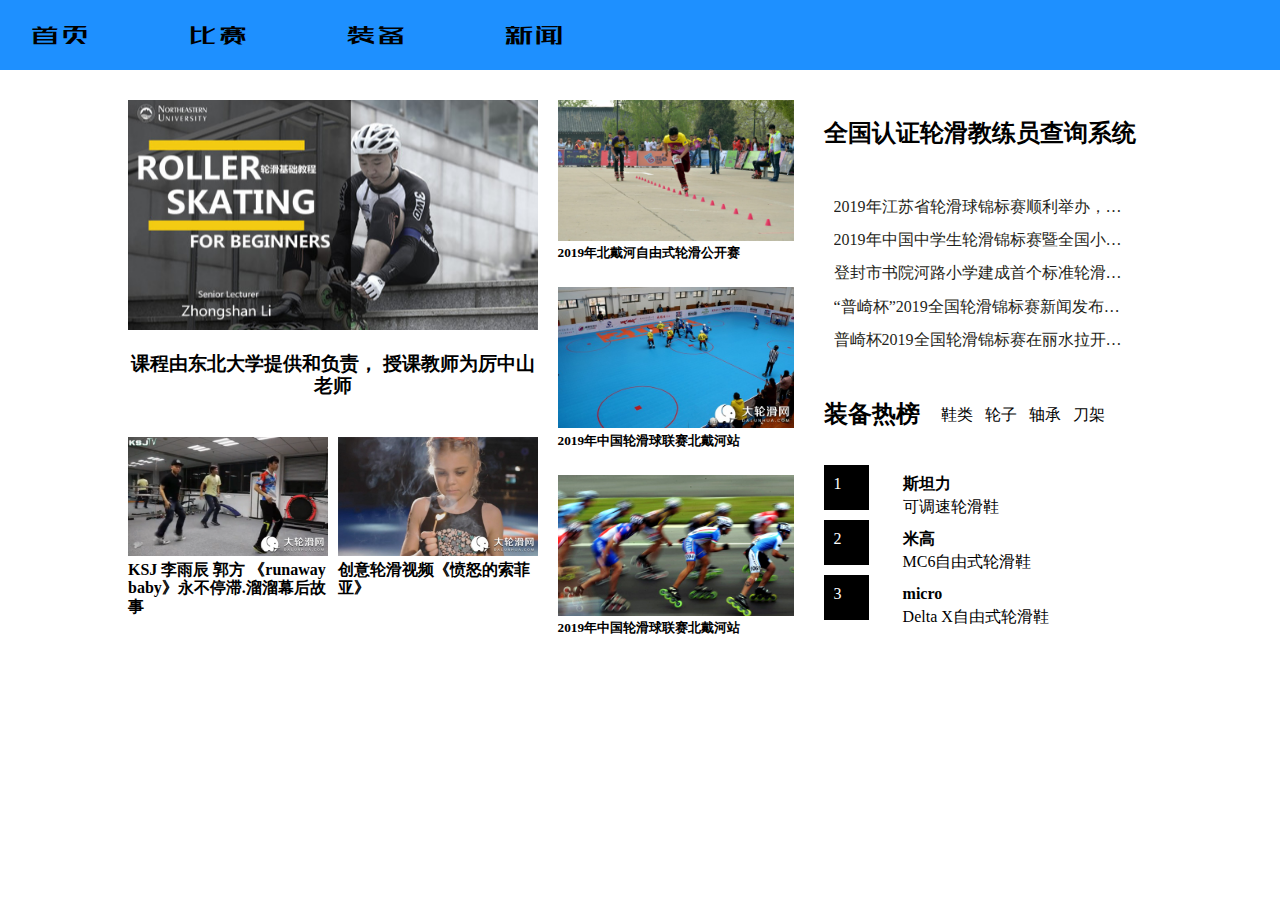
<file: index.html>
<!DOCTYPE html>
<html lang="en">
<head>
    <meta charset="UTF-8">
    <title>我爱轮滑网</title>
    <link rel="stylesheet" href="./css/common.css">
    <link rel="stylesheet" href="./css/index.css">
    <link rel="stylesheet" href="css/normalize.css">

</head>
<body>
<div class="index_head">
    <a href="index.html" class="web-font">首页</a>
    <a href="./html/match.html" class="web-font">比赛</a>
    <a href="./html/equip.html" class="web-font">装备</a>
    <a href="./html/news.html" class="web-font">新闻</a>
<!--    <a>管理员</a>-->
</div>

<div class="index_page">
    <div class="hot_left">
        <div class="left_top">
            <img src="./images/img.png" alt="Roller Skating Course For Beginners" width="100%">
            <h3 style="color:black;height: 50px;text-align: center">课程由东北大学提供和负责，
                授课教师为厉中山老师</h3>
        </div>
        <div class="left_bottom">
            <div class="bottom_left" style="margin-right: 5px">
                <img src="./images/img_2.png" alt="KSJ 李雨辰 郭方 《runaway baby》永不停滞.溜溜幕后故事" width="100%">
                <h4 style="color:black;margin-top: 0;padding:0;height: 55px">KSJ 李雨辰 郭方 《runaway
                    baby》永不停滞.溜溜幕后故事</h4>
            </div>
            <div class="bottom_right" style="margin-left: 5px">
                <img src="./images/img_3.png" alt="创意轮滑视频《愤怒的索菲亚》" width="100%">
                <h4 style="color:black;margin-top: 0;padding:0;height: 55px">创意轮滑视频《愤怒的索菲亚》</h4>
            </div>
        </div>
    </div>

    <div class="hot_middle">
        <div>
            <img src="./images/img_4.png" alt="2019年北戴河自由式轮滑公开赛" width="100%">
            <h5 style="margin-top:0;color:black;height: 20px">2019年北戴河自由式轮滑公开赛</h5>
        </div>
        <div>
            <img src="./images/img_5.png" alt="2019年中国轮滑球联赛北戴河站" width="100%">
            <h5 style="margin-top:0;color:black;height: 20px">2019年中国轮滑球联赛北戴河站</h5>
        </div>
        <div>
            <img src="./images/img_6.png" width="100%" alt="2019年中国速度轮滑公开赛北戴河站暨2019年速度轮滑国家队选拔赛">
            <h5 style="margin-top:0;color:black;height: 20px">2019年中国轮滑球联赛北戴河站</h5>
        </div>
    </div>

    <div class="hot_right">
        <div class="right_news">
            <h2>全国认证轮滑教练员查询系统</h2>
            <a>2019年江苏省轮滑球锦标赛顺利举办，圣巴、斯坦利、威德推动轮滑球运动发展</a>
            <a>2019年中国中学生轮滑锦标赛暨全国小学生轮滑训练营总决赛在江苏省云兴小学城东分校圆满落幕</a>
            <a>登封市书院河路小学建成首个标准轮滑球场地</a>
            <a>“普崎杯”2019全国轮滑锦标赛新闻发布会于7月24日成功召开</a>
            <a>普崎杯2019全国轮滑锦标赛在丽水拉开序幕</a>
        </div>
        <div class="right_equip">
            <ul>
                <h2>装备热榜</h2>
                <li><a>鞋类</a></li>
                <li><a>轮子</a></li>
                <li><a>轴承</a></li>
                <li><a>刀架</a></li>
            </ul>
            <ul class="equip">
                <div>
                    <div class="equip-index">1</div>
                    <div class="equip_content"><span style="font-weight: bold">斯坦力</span><span>可调速轮滑鞋</span></div>
                </div>
                <div>
                    <div class="equip-index">2</div>
                    <div class="equip_content"><span style="font-weight: bold">米高</span><span>MC6自由式轮滑鞋</span></div>
                </div>
                <div>
                    <div class="equip-index">3</div>
                    <div class="equip_content"><span style="font-weight: bold;">micro</span><span>Delta X自由式轮滑鞋</span>
                    </div>
                </div>
            </ul>
        </div>
    </div>
</div>
</body>
</html>
<!---->
</file>
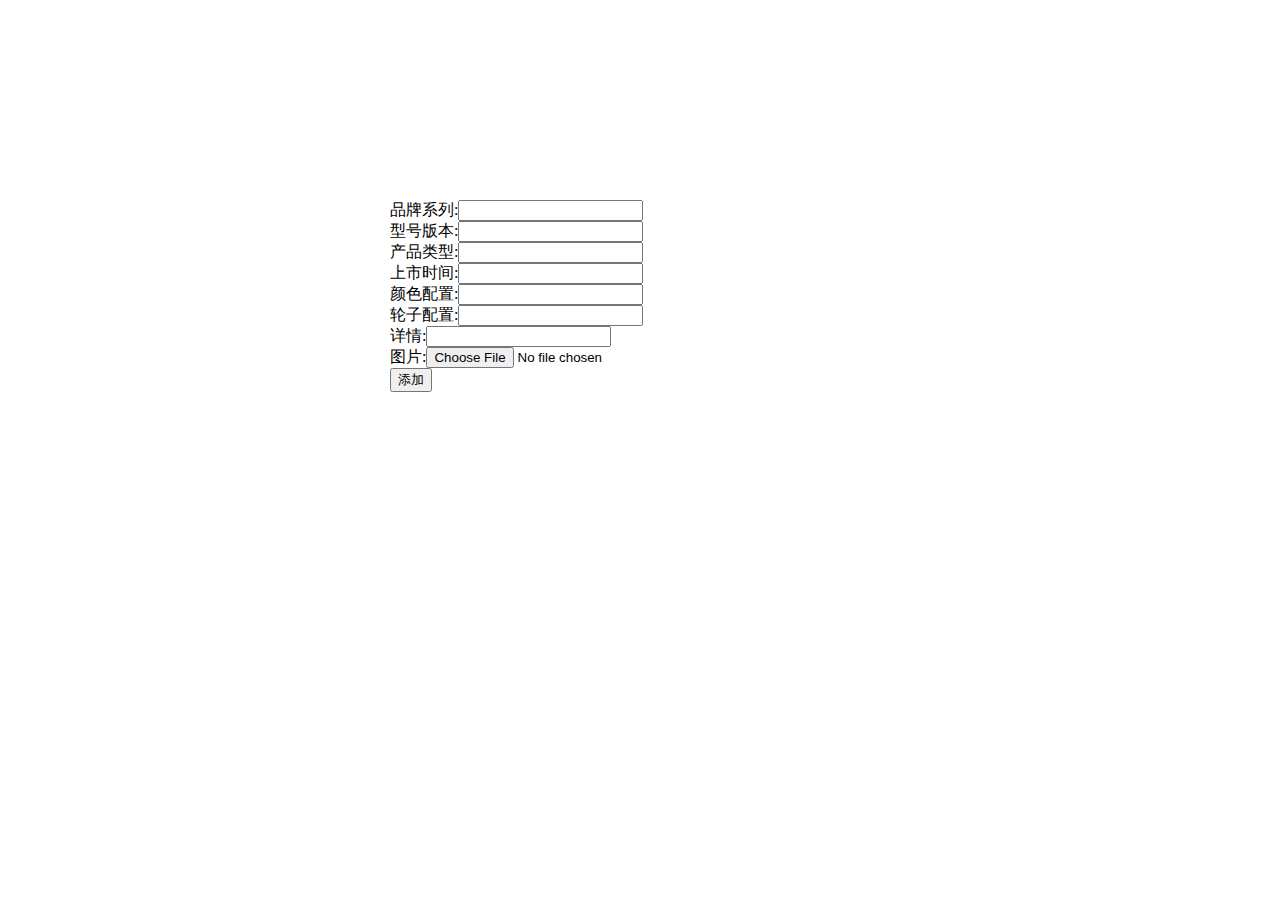
<file: html/addequip.html>
<!DOCTYPE html>
<html lang="en">
<head>
    <meta charset="UTF-8">
    <title>Title</title>
    <style>
        .wrapper{
            display: grid;
            grid-template-columns: 1fr 1fr 1fr;
            margin-top: 200px;
        }
    </style>
</head>
<body>
<div class="wrapper">
    <div></div>
    <div class="container">
        <form title="添加装备" id="contact-form" style="width: 500px;">
            品牌系列:<input type="text" id="series" class="form-control"><br>
            型号版本:<input type="text" id="version" class="form-control"><br>
            产品类型:<input type="text" id="production" class="form-control"><br>
            上市时间:<input type="text" id="time" class="form-control"><br>
            颜色配置:<input type="text" id="color" class="form-control"><br>
            轮子配置:<input type="text" id="disposition" class="form-control"><br>
            详情:<input type="text" id="describe" class="form-control"><br>
            图片:<input type="file"/><br>
            <input type="button" class="form-control" value="添加" onclick="AddEquip()">
        </form>
    </div>
    <div></div>
</div>

</body>
</html>
</file>
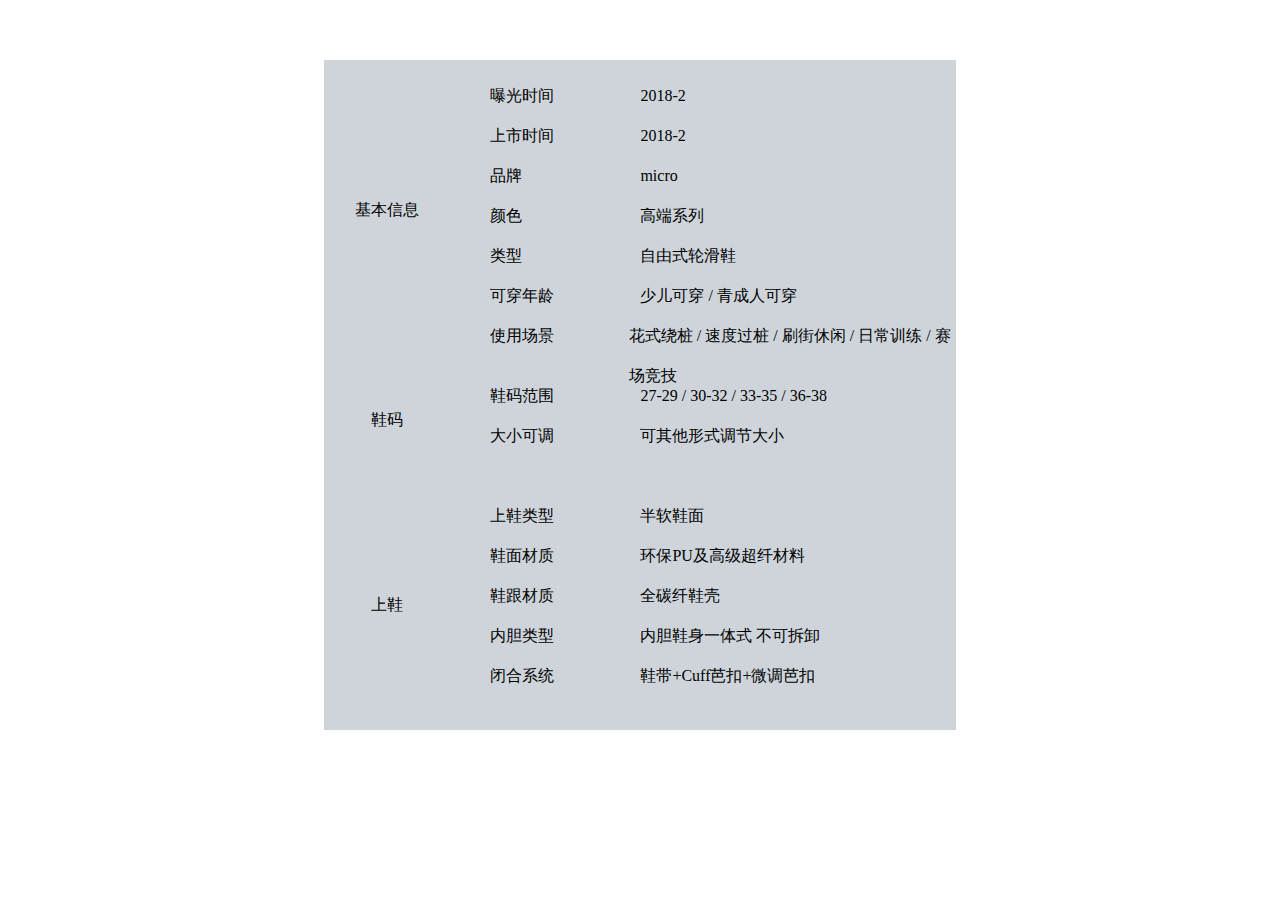
<file: html/detail.html>
<!DOCTYPE html>
<html lang="en">
<head>
    <meta charset="UTF-8">
    <title>详情页</title>
    <link rel="stylesheet" href="../css/detail.css">
</head>
<body>
<div class="container">
    <div class="BaseInfo">
        <div class="Base">基本信息</div>
        <ul>
            <li><span>曝光时间</span>2018-2</li>
            <li><span>上市时间</span>2018-2</li>
            <li><span>品牌</span>micro</li>
            <li><span>颜色</span>高端系列</li>
            <li><span>类型</span>自由式轮滑鞋</li>
            <li><span>可穿年龄</span>少儿可穿 / 青成人可穿</li>
            <li><span>使用场景</span>花式绕桩 / 速度过桩 / 刷街休闲 / 日常训练 / 赛场竞技</li>
        </ul>
    </div>
    <div class="Size">
        <div class="Siz">鞋码</div>
        <ul>
            <li><span>鞋码范围</span>27-29 / 30-32 / 33-35 / 36-38</li>
            <li><span>大小可调</span>可其他形式调节大小</li>
        </ul>
    </div>
    <div class="Up">
        <div class="U">上鞋</div>
        <ul>
            <li><span>上鞋类型</span>半软鞋面</li>
            <li><span>鞋面材质</span>环保PU及高级超纤材料</li>
            <li><span>鞋跟材质</span>全碳纤鞋壳</li>
            <li><span>内胆类型</span>内胆鞋身一体式 不可拆卸 </li>
            <li><span>闭合系统</span>鞋带+Cuff芭扣+微调芭扣</li>
        </ul>
    </div>
</div>
</body>
</html>
</file>
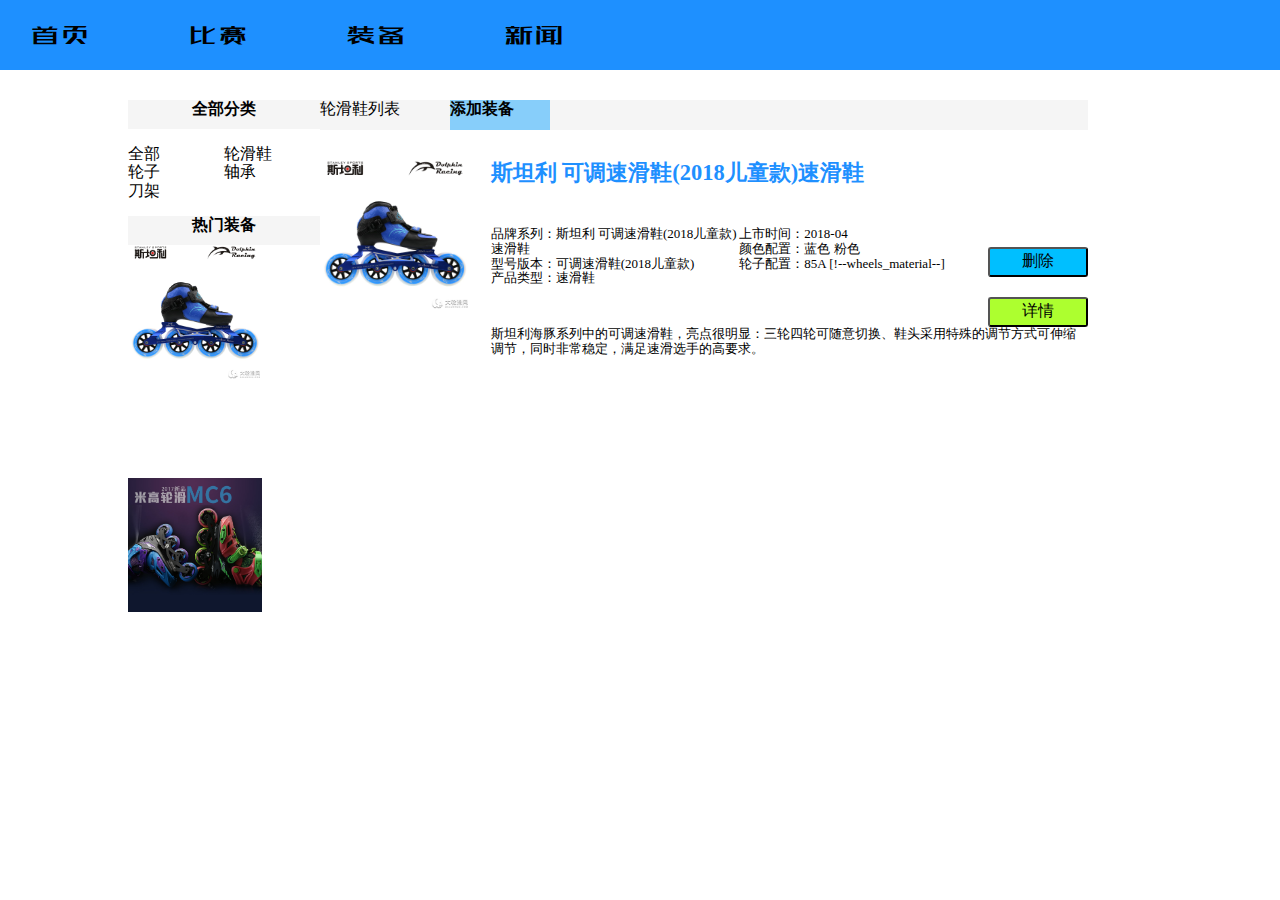
<file: html/equip.html>
<!DOCTYPE html>
<html lang="en">
<head>
    <meta charset="UTF-8">
    <title>装备</title>
    <link rel="stylesheet" href="../css/common.css">
    <link rel="stylesheet" href="../css/equip.css">
    <link rel="stylesheet" href="../css/normalize.css">
    <script src="../js/jquery-1.11.0.min.js"></script>
    <script src="../js/header.js"></script>
</head>
<body>
<div class="container">
    <div class="equip_list">
        <span style="background: whitesmoke;text-align: center;font-weight: bold">全部分类</span>
        <div class="equip-list" style="background: white">
            <ul>
                <li><a href="">全部</a></li>
                <li><a href="">轮子</a></li>
                <li><a href="">刀架</a></li>
            </ul>
            <ul>
                <li><a href="">轮滑鞋</a></li>
                <li><a href="">轴承</a></li>
            </ul>
        </div>
        <span style="background: whitesmoke;text-align: center;font-weight: bold">热门装备</span>
        <a title="斯坦利海豚可调速滑鞋">
            <img src="../images/sidebar1.jpg" alt="斯坦利海豚可调速滑鞋" width="70%">
        </a>
        <a title="米高MC6儿童轮滑鞋">
            <img src="../images/sidebar2.jpg" alt="米高MC6儿童轮滑鞋" width="70%">
        </a>
    </div>

    <div class="content">
        <div class="list-head">
            <div>轮滑鞋列表</div>
            <div class="add"><a id="triggerBtn">添加装备</a></div>
        </div>

        <ul class="equip">
            <li>
                <img src="../images/equip-one.jpg" alt="斯坦利,斯坦利-可调速滑鞋(2018儿童款)速滑鞋" width="150" height="150">
                <div class="item">
                    <h3 style="border: solid green;padding: 0;margin: 0;border: 0;">
                        <a style="color: dodgerblue;font-size: larger">斯坦利 可调速滑鞋(2018儿童款)速滑鞋</a>
                    </h3>
                    <div class="detail">
                        <ul class="list-param">
                            <li><span>品牌系列：</span>斯坦利 可调速滑鞋(2018儿童款)速滑鞋</li>
                            <li><span>型号版本：</span>可调速滑鞋(2018儿童款)</li>
                            <li><span>产品类型：</span>速滑鞋</li>
                        </ul>
                        <ul class="list-param">
                            <li><span>上市时间：</span>2018-04</li>
                            <li><span>颜色配置：</span>蓝色 粉色</li>
                            <li><span>轮子配置：</span>85A [!--wheels_material--]</li>
                        </ul>
                        <div>
                            <button class="delete"
                                    style="background: deepskyblue;margin-top: 20px;border-radius: 3px;width: 100px;height: 30px;">
                                删除
                            </button>
                            <a href="detail.html">
                                <button class="detailed"
                                        style="background: greenyellow;margin-top: 20px;border-radius: 3px;width: 100px;height: 30px;">
                                    详情
                                </button></a>

                        </div>

                    </div>
                    <div style="font-size: small">
                        斯坦利海豚系列中的可调速滑鞋，亮点很明显：三轮四轮可随意切换、鞋头采用特殊的调节方式可伸缩调节，同时非常稳定，满足速滑选手的高要求。
                    </div>
                </div>
            </li>
        </ul>
    </div>

</div>
<div>
    <!-- 模态框 -->
    <div id="myModal" class="modal">
        <div class="modal-content">
            <div class="modal-header">
                <h2>添加装备</h2>
                <span class="closeBtn">×</span>
            </div>
            <div class="modal-body">
                <form title="添加装备" id="contact-form" style="width: 500px;">
                    品牌系列:<input type="text" id="series" class="form-control"><br>
                    型号版本:<input type="text" id="version" class="form-control"><br>
                    产品类型:<input type="text" id="production" class="form-control"><br>
                    上市时间:<input type="text" id="time" class="form-control"><br>
                    颜色配置:<input type="text" id="color" class="form-control"><br>
                    轮子配置:<input type="text" id="disposition" class="form-control"><br>
                    详情:<input type="text" id="describe" class="form-control"><br>
                    图片:<input type="file" id="file"/><br>
                </form>
            </div>
            <div class="modal-footer">
                <input class="AddBtn" type="button" value="添加"
                       style="height: 50px;width: 80px;background-color: #0b7dda">
            </div>
        </div>
    </div>
</div>
<script>
    (function () {
        /*建立模态框对象*/
        var modalBox = {};
        /*获取模态框*/
        modalBox.modal = document.getElementById("myModal");
        /*获得trigger按钮*/
        modalBox.triggerBtn = document.getElementById("triggerBtn");
        /*获得关闭按钮*/
        modalBox.closeBtn = document.getElementsByClassName("closeBtn")[0];

        /*添加装备按钮*/
        modalBox.AddBtn = document.getElementsByClassName("AddBtn")[0]
        /*模态框显示*/
        modalBox.show = function () {
            this.modal.style.display = "block";
        }
        /*模态框关闭*/
        modalBox.close = function () {
            this.modal.style.display = "none";
        }
        /*当用户点击模态框内容之外的区域，模态框也会关闭*/
        modalBox.outsideClick = function () {
            var modal = this.modal;
            window.onclick = function (event) {
                if (event.target == modal) {
                    modal.style.display = "none";
                }
            }
        }
        /*模态框初始化*/
        modalBox.init = function () {
            var that = this;
            this.triggerBtn.onclick = function () {
                that.show();
            }
            this.closeBtn.onclick = function () {
                that.close();
            }
            this.AddBtn.onclick = function () {
                let series = $("#series").val();
                let version = $("#version").val();
                let production = $('#production').val();
                let time = $("#time").val();
                let color = $("#color").val();
                let disposition = $("#disposition").val();
                let describe = $("#describe").val();
                let file = $("#file")[0];
                if (series && version && production && time && color && disposition && describe) {
                    let reader = new FileReader();
                    let cover = null;
                    reader.onload = function (e) {
                        cover = e.target.result;  //或者 e.target.result都是一样的，都是base64码
                        if (!localStorage.getItem("equips")) {
                            localStorage.setItem("equips", JSON.stringify([{
                                "id": 1,
                                "series": series,
                                "version": version,
                                "production": production,
                                "time": time,
                                "color": color,
                                "disposition": disposition,
                                "describe": describe,
                                "file": cover
                            }]));
                        } else {
                            let equips = JSON.parse(localStorage.getItem("equips"));
                            equips.push({
                                "id": parseInt(equips.length) + 1,
                                "series": series,
                                "version": version,
                                "production": production,
                                "time": time,
                                "color": color,
                                "disposition": disposition,
                                "describe": describe,
                                "file": cover
                            })
                            localStorage.setItem("equips", JSON.stringify(equips));
                        }
                        window.location.reload();
                        that.close();
                    }
                    reader.readAsDataURL(file.files[0])
                } else {
                    alert("请输入完整表单项");
                }

            }
            this.outsideClick();
        }
        modalBox.init();

    })();
    window.onload = function () {
        $("body").prepend(Header);
        let equips = JSON.parse(localStorage.getItem("equips"));
        for (let equip of equips) {
            const data = `<li>
                <img src="${equip.file}" alt="斯坦利,斯坦利-可调速滑鞋(2018儿童款)速滑鞋" width="150" height="150">
                <div class="item">
                    <h3 style="border: solid green;padding: 0;margin: 0;border: 0;">
                        <a style="color: dodgerblue;font-size: larger">${equip.id + equip.series}</a>
                    </h3>
                    <div class="detail">
                        <ul class="list-param">
                            <li><span>品牌系列：</span>${equip.series}</li>
                            <li><span>型号版本：</span>${equip.version}</li>
                            <li><span>产品类型：</span>${equip.production}</li>
                        </ul>
                        <ul class="list-param">
                            <li><span>上市时间：</span>${equip.time}</li>
                            <li><span>颜色配置：</span>${equip.color}</li>
                            <li><span>轮子配置：</span>${equip.disposition}</li>
                        </ul>
                        <div>
                            <button class="delete" style="background: deepskyblue;margin-top: 20px;border-radius: 3px;width: 100px;height: 30px;">
                                删除
                            </button>
                        </div>
                    </div>
                    <div style="font-size: small">
                        ${equip.describe}
                    </div>
                </div>
            </li>`
            $(".equip").append(data);
        }
    }
    $(".equip").on("click", ".delete", function () {
        const id = $(this).parent().parent().prev().children("a").html()[0];
        console.log(id);
        let equips = [...JSON.parse(localStorage.getItem("equips"))];
        console.log(equips);
        equips.splice(id - 1, 1);
        let count = 1;
        for (let equip of equips) {
            equip.id = count++;
        }
        localStorage.setItem("equips", JSON.stringify(equips));
        window.location.reload();
    })
    // $(".equip").on("click",".detailed",function () {
    //     const
    // })
</script>
</body>
</html>
</file>
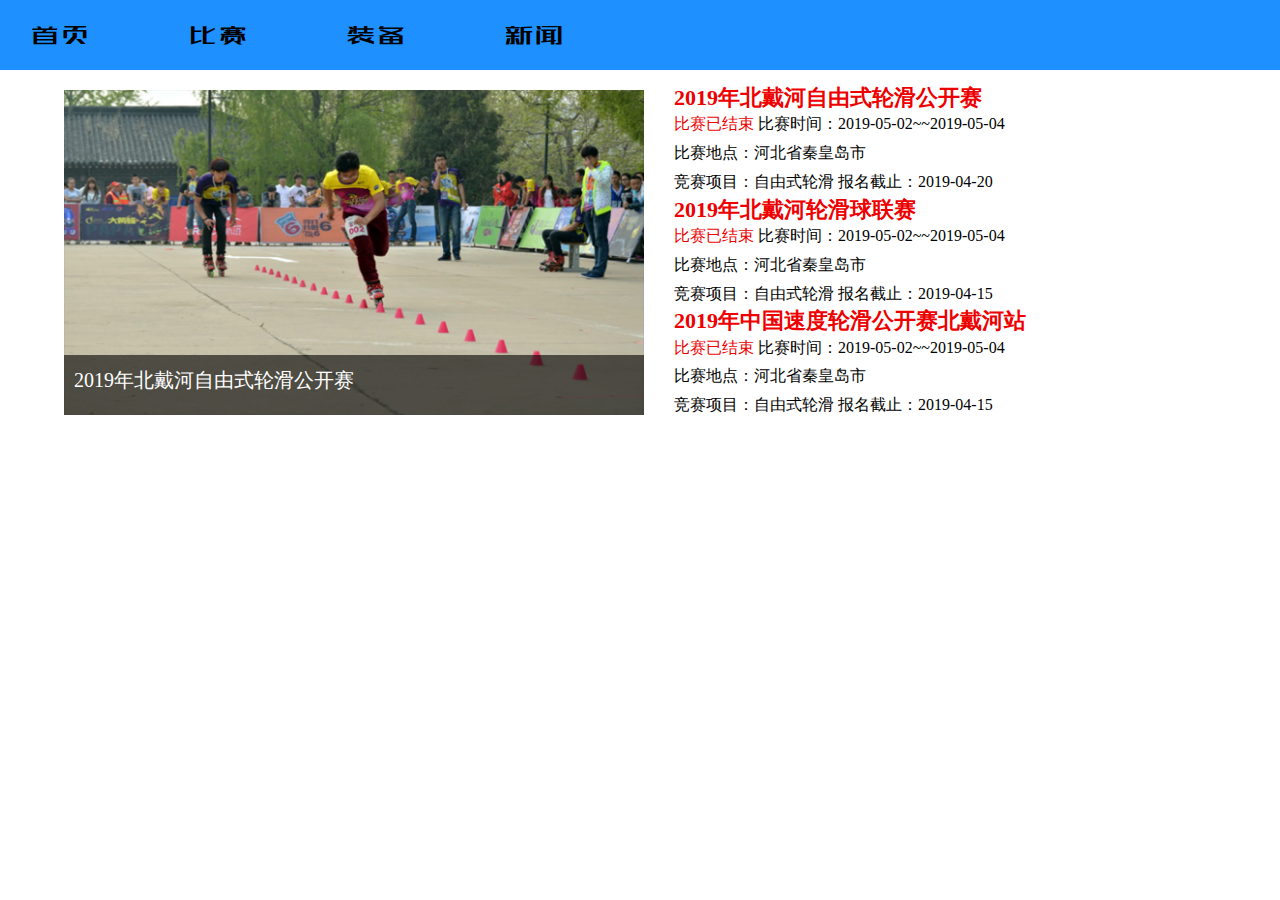
<file: html/match.html>
<!DOCTYPE html>
<html lang="en">
<head>
    <meta charset="UTF-8">
    <title>比赛</title>
    <link rel="stylesheet" href="../css/common.css">
    <link rel="stylesheet" href="../css/match.css">
    <link rel="stylesheet" href="../css/normalize.css">
    <script src="../js/jquery-1.11.0.min.js"></script>
    <script src="../js/header.js"></script>
</head>
<body>
<div class="events_channel">
    <div class="events_hot">
        <div class="events_focus">
            <div id="fsD1" class="focus">
                <div id="D1pic1" class="fPic">
                    <div class="fcon">
                        <a target="_blank" href="http://www.dalunhua.com/events/matchs/202004061.html"><img
                                src="../images/matchone.png"
                                style="opacity: 1;"></a><span class="shadow"><a target="_blank"
                                                                                href="http://www.dalunhua.com/events/matchs/202004061.html">2019年北戴河自由式轮滑公开赛</a></span>
                    </div>
                    <div class="fcon">
                        <a target="_blank" href="http://www.dalunhua.com/events/matchs/202004062.html"><img
                                src="../images/matchtwo.jpg"
                                style="opacity: 1;"></a><span class="shadow"><a target="_blank"
                                                                                href="http://www.dalunhua.com/events/matchs/202004062.html">2019年中国轮滑球联赛北戴河站</a></span>
                    </div>
                    <div class="fcon">
                        <a target="_blank" href="http://www.dalunhua.com/events/matchs/202004063.html"><img
                                src="../images/matchthree.jpg"
                                style="opacity: 1;"></a><span class="shadow"><a target="_blank"
                                                                                href="http://www.dalunhua.com/events/matchs/202004063.html">2019年中国速度轮滑公开赛北戴河站暨2019年速度轮滑国家队选拔赛</a></span>
                    </div>
                    <div class="fcon">
                        <a target="_blank" href="http://www.dalunhua.com/events/matchs/202004064.html"><img
                                src="../images/matchfour.jpg"
                                style="opacity: 1;"></a><span class="shadow"><a target="_blank"
                                                                                href="http://www.dalunhua.com/events/matchs/202004064.html">2019年全国轮滑锦标赛</a></span>
                    </div>
                    <div class="fcon">
                        <a target="_blank" href="http://www.dalunhua.com/events/matchs/202004065.html"><img
                                src="../images/matchfive.jpg"
                                style="opacity: 1;"></a><span class="shadow"><a target="_blank"
                                                                                href="http://www.dalunhua.com/events/matchs/202004065.html">第二届河南省轮滑球公开赛</a></span>
                    </div>
                </div>
            </div>
        </div>
        <div class="events_hot_list">


            <div class="channel_hot_list">

                <div class="hot1">
                    <h2>
                        <a href="/events/matchs/202004061.html" target="_blank">2019年北戴河自由式轮滑公开赛</a>
                    </h2>
                    <li><span>比赛已结束</span> 比赛时间：2019-05-02~~2019-05-04</li>
                    <li>比赛地点：河北省秦皇岛市</li>
                    <li>竞赛项目：自由式轮滑 报名截止：2019-04-20</li>
                </div>

                <div class="hot1">
                    <h2>
                        <a href="/events/matchs/202004062.html" target="_blank">2019年北戴河轮滑球联赛</a>
                    </h2>
                    <li><span>比赛已结束</span> 比赛时间：2019-05-02~~2019-05-04</li>
                    <li>比赛地点：河北省秦皇岛市</li>
                    <li>竞赛项目：自由式轮滑 报名截止：2019-04-15</li>
                </div>

                <div class="hot1">
                    <h2>
                        <a href="/events/matchs/202004063.html" target="_blank">2019年中国速度轮滑公开赛北戴河站</a>
                    </h2>
                    <li><span>比赛已结束</span> 比赛时间：2019-05-02~~2019-05-04</li>
                    <li>比赛地点：河北省秦皇岛市</li>
                    <li>竞赛项目：自由式轮滑 报名截止：2019-04-15</li>
                </div>
            </div>
        </div>
    </div>
</div>
<div class="site-foot"></div>
<script>
    window.onload = function () {
        $("body").prepend(Header);
    }
</script>
</body>
</html>
</file>
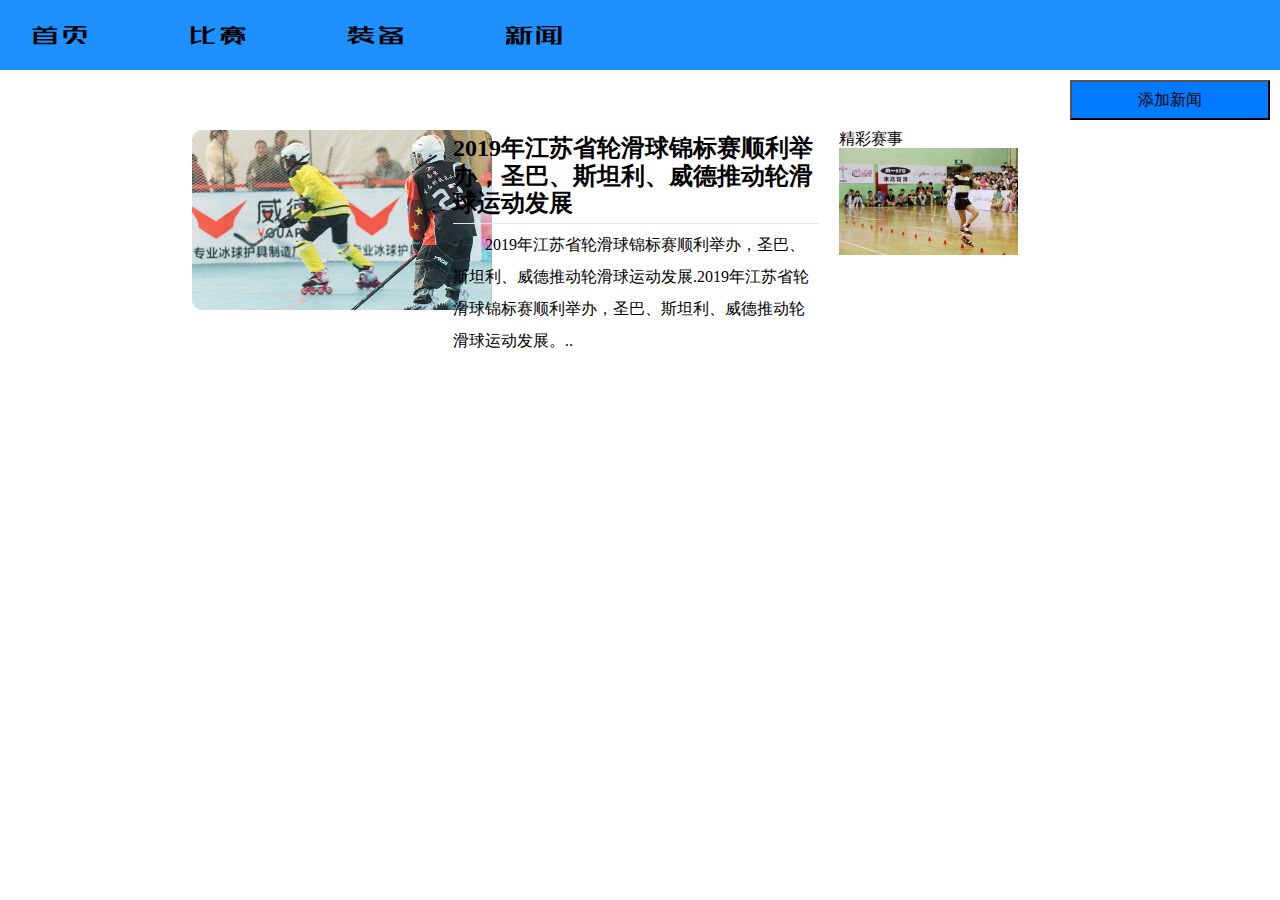
<file: html/news.html>
<!DOCTYPE html>
<html lang="en">
<head>
    <meta charset="UTF-8">
    <title>新闻</title>
    <link rel="stylesheet" href="../css/common.css">
    <link rel="stylesheet" href="../css/news.css">
    <link rel="stylesheet" href="../css/normalize.css">
    <script src="../js/jquery-1.11.0.min.js"></script>
    <script src="../js/header.js"></script>
</head>
<body>
<div class="add_news_aaa">
    <button style="background-color: #007bff;width: 200px;height: 40px;margin:10px;float: right;" id="add">添加新闻</button>
</div>
<div class="list_main">
    <div class="list_left">
        <div class="news">
            <div class="top_news_image">
                <img src="../images/news_one.jpg" alt="2019年江苏省轮滑球锦标赛顺利举办，圣巴、斯坦利、威德推动轮滑球运动发展,轮滑新闻,大轮滑网">
            </div>
            <div class="top_news_text">
                <h2>2019年江苏省轮滑球锦标赛顺利举办，圣巴、斯坦利、威德推动轮滑球运动发展</h2>
                <div class="top_news_description">
                    2019年江苏省轮滑球锦标赛顺利举办，圣巴、斯坦利、威德推动轮滑球运动发展.2019年江苏省轮滑球锦标赛顺利举办，圣巴、斯坦利、威德推动轮滑球运动发展。..
                </div>
            </div>
        </div>
    </div>
    <div class="list_right">
        <div class="tab_title"><a>精彩赛事</a></div>
        <div class="sidebar_image_only">
            <li><a><img src="../images/top_news_imageone.jpg" alt="2014全国自由式轮滑锦标赛 花式绕桩成年女子组" width="100%"></a></li>
        </div>
    </div>
</div>
<script>
    window.onload = function () {
        $("body").prepend(Header);
        const news = JSON.parse(localStorage.getItem("news"));
        for(let item of news){
            let tmp = `<div class="news">
            <div class="top_news_image">
                <img src="${item.image}" alt="2019年江苏省轮滑球锦标赛顺利举办，圣巴、斯坦利、威德推动轮滑球运动发展,轮滑新闻,大轮滑网">
            </div>
            <div class="top_news_text">
                <h2>${item.id+item.title}</h2>
                <div class="top_news_description">
                    ${item.content}
                </div>
                <button class="delete_news" style="background-color: #007bff;width: 80px;height: 30px">删除</button>
            </div>
        </div>`
            $(".list_left").append(tmp);
        }
    }
    $("#add").click(function () {
        window.location.replace('../html/addnews.html');
    })
    $(".list_left").on("click",".delete_news",function () {
        const  id = $(this).prevUntil("h2").html()[0];
        console.log(id);
        let news = JSON.parse(localStorage.getItem("news"));
        news.splice(id,1);
        localStorage.setItem("news",JSON.stringify(news));
        window.location.reload();
    })
</script>
</body>
</html>
</file>
<file: css/common.css>
@font-face {
    font-family: 'webfont';
    font-display: swap;
    src: url('../font/webfont.eot'); /* IE9 */
    src: url('../font/webfont.eot?#iefix') format('embedded-opentype'), /* IE6-IE8 */
    url('../font/webfont.woff2') format('woff2'),
    url('../font/webfont.woff') format('woff'), /* chrome、firefox */
    url('../font/webfont.ttf') format('truetype'), /* chrome、firefox、opera、Safari, Android, iOS 4.2+*/
    url('../font/webfont.svg#webfont') format('svg'); /* iOS 4.1- */
}

body{
    margin:0;

}
*{
    padding: 0;
}
.web-font {
    font-family: "webfont" !important;
    font-size: 16px;
    font-style: normal;
    -webkit-font-smoothing: antialiased;
    -moz-osx-font-smoothing: grayscale;
}

.index_head{
    margin:0;
    height: 70px;
    display: flex;
    flex-flow: row nowrap;
    align-items: center;
    background: dodgerblue;
}


.index_head a{
    font-size: 30px;
    color: black;
    width: 10%;
    margin-left: 30px;
}

a{
    text-decoration: none;
    color: black;
}
</file>
<file: css/index.css>
li{
    list-style: none;
}

.index_page{
    display: grid;
    grid-template-columns: 40% 25% 30%;
    height: 500px;
    width: 80%;
    margin:30px 10%;
}

.hot_left{
    display: grid;
    grid-template-rows: 1.5fr 1fr;
}


.hot_middle{
    display: grid;
    margin-left: 20px;
    grid-template-rows: 1fr 1fr 1fr;
}

.hot_right{
    display: grid;
    margin-left: 30px;
    grid-template-rows: 1fr 1fr;
}

.left_bottom{
    display: grid;
    grid-template-columns: 1fr 1fr;
}


.right_news h2{
    margin-bottom: 50px;
}

.right_news a{
    color: #1F1F20;
    overflow:hidden;
    text-overflow:ellipsis;
    white-space:nowrap;
    width: 300px;
    display: block;
    margin: 15px 10px;
}

.right_equip ul:first-child{
    display: flex;
    margin: 0;
    padding-left: 0;
}



.right_equip li{
    text-align: center;
    margin: 25px 6px;
}
.right_equip h2{
    text-align: left;
    margin-right: 15px;
}

.equip-index{
    display: inline-block;
    margin-right: 30px;
    width: 25px;
    height: 25px;
    padding: 10px;
    background: black;
    color: white;
}

.equip_content{
    display: inline-grid;
    height: 45px;
    vertical-align: center;
    /*border: solid red;*/
}

.equip{
    display: grid;
    text-align: left;

}
</file>
<file: css/detail.css>
li{
    list-style: none;
}

.container{
    width: 50%;
    margin-left: 25%;
    margin-top:60px;
    background-color: #ced4da;
}
.BaseInfo{
    display: grid;
    grid-template-columns: 1fr 4fr;
    height: 300px;
}

.Base{
    text-align: center;
    line-height:300px ;
}

ul > li{
    line-height: 40px;
    display: flex;
}

li > span{
    width: 100px;
    margin-right: 50px;
    display: inline-block;
}

.Size{
    display: grid;
    grid-template-columns: 1fr 4fr;
    height: 120px;
}

.Siz{
    line-height: 120px;
    text-align: center;
}

.Up{
    display: grid;
    grid-template-columns: 1fr 4fr;
    height: 250px;
}

.U{
    line-height:250px ;
    text-align: center;
}
</file>
<file: css/equip.css>
a {
    text-decoration: none;
}

li {
    list-style: none;
}

.container {
    width: 75%;
    display: grid;
    grid-template-columns: 20% 80%;
    margin-left: 10%;
}

.equip_list {
    display: grid;
    grid-template-rows: 0.5fr 1.5fr 0.5fr 4fr 4fr;
    margin: 30px 0;
}


.equip-list {
    display: grid;
    grid-template-columns: 1fr 1fr;
}

.list-head {
    background: whitesmoke;
    height: 30px;
    margin: 30px 0px;
    display: flex;
    /*padding: 10px;*/
}

.list-head .add {
    background: lightskyblue;
    width: 100px;
    height: 30px;
    font-weight: bold;
    font-size: medium;
    margin-left: 50px;
}

.equip {
    margin: 0;
    padding: 0;
}

.equip > li {
    display: grid;
    grid-template-columns: 2fr 7fr;
}

.equip .item {
    display: grid;
    grid-template-rows: 2fr 3fr 2fr;
    grid-gap: 0;
}

.detail {
    display: grid;
    grid-template-columns: 3fr 3fr 1fr;
}

.list-param {
    font-size: small;
}

form.example input[type=text] {
    font-size: 17px;
    border: 1px solid grey;
    background: #f1f1f1;
}

form.example button {
    background: #2196F3;
    color: white;
    font-size: 17px;
}

form.example button:hover {
    background: #0b7dda;
}

form.example::after {
    content: "";
    clear: both;
    display: table;
}

#contact-form input{
    margin: 20px 40px;
    height: 25px;
    width: 100%;
}

/*模态框*/
.modal {
    display: none; /* 默认隐藏 */
    position: fixed; /* 根据浏览器定位 */
    z-index: 1; /* 放在顶部 */
    left: 0;
    top: 0;
    width: 60%; /* 全宽 */
    height: 100%; /* 全高 */
    /*overflow: auto; !* 允许滚动 *!*/
    margin-left: 20%;
}
/*模态框内容*/
.modal-content {
    display: flex; /*采用flexbox布局*/
    flex-direction: column; /*垂直排列*/
    position: relative;
    background-color: #fefefe;
    margin: 10px auto; /*距顶部15% 水平居中*/
    padding: 20px;
    border: 1px solid #888;
    width: 50%;
    animation: topDown 0.4s; /*自定义动画，从模态框内容上到下出现*/
}
@keyframes topDown {
    from {top: -300px; opacity: 0}
    to {top: 0; opacity: 1}
}
/*模态框头部*/
.modal-header {
    display: flex; /*采用flexbox布局*/
    flex-direction: row; /*水平布局*/
    align-items: center; /*内容垂直居中*/
    justify-content: space-between;
}
/*关闭X 样式*/
.closeBtn {
    color: #aaa;
    float: right;
    font-size: 28px;
    font-weight: bold;
}
.closeBtn:hover {
    color: black;
    text-decoration: none;
    cursor: pointer;
}
</file>
<file: css/match.css>
.events_channel{
    width: 90%;
    margin: 0 5%;
}

.events_hot{
   display: flex;
}
.events_hot_list{
    margin-left: 30px;
    margin-top: 15px;
}
.channel_hot_list h2{
    font-size: 22px;
    white-space: nowrap;
    text-overflow:ellipsis;
    overflow: hidden;
    margin: 0px;
    padding: 0px;

}
.channel_hot_list h2 a{ color: #ee0000;}
.channel_hot_list h3{
    font-size: 12px;
    margin: 0;
    padding: 0;
    /*font-family:verdana, arial,"宋体",simsun;*/
}
.channel_hot_list h3 a{ }
.channel_hot_list li {
    list-style: none;
    line-height: 180%;
}
#video_channel_li li{
    list-style: disc;
}
.channel_hot_list li:hover {
    color: #ee0000;
}
.channel_hot_list li span{
    font-size: 16px;
    color: #ee0000;
    /*font-family: "微软雅黑";*/
}
.hot1{
    margin: 0;
    padding: 0;
}
.events_focus{
    margin-top: 20px;
}
.focus{ position:relative; width:580px; height:325px; background-color: #000;overflow: hidden }
.focus img{ width: 580px; height: 325px;}
.focus .fPic{ position:absolute; left:0px; top:0px;width: 2900px;display: flex;animation: run 15s linear infinite; }
.focus .shadow{ width:100%;position:absolute; bottom:0; left:0px; z-index:10; height:60px; line-height: 50px; background:rgba(0,0,0,0.6);
    filter:progid:DXImageTransform.Microsoft.gradient( GradientType = 0,startColorstr = '#80000000',endColorstr = '#80000000')\9;  display:block;  text-align:left; }
.focus .shadow a{width: 560px; text-decoration:none;color:#fff; font-size:20px; overflow:hidden;margin-left:10px; font-family: "\5FAE\8F6F\96C5\9ED1";display:block; white-space: nowrap;text-overflow:ellipsis; }
.focus .shadow a:hover{width: 560px;color: #EEEE00;}
.focus .fcon{ position:relative; width:100%; background:#000  }
.focus .fcon img{ display:block; }
@keyframes run {
    0%{
        transform: translateX(0);
    }
    10%{
        transform: translateX(-580px);
    }
    25%{
        transform: translateX(-580px);
    }
    35%{
        transform: translateX(-1160px);
    }
    50%{
        transform: translateX(-1160px);
    }
    60%{
        transform: translateX(-1740px);
    }
    75%{
        transform: translateX(-1740px);
    }
    85%{
        transform: translateX(-2320px);
    }
    100%{
        transform: translateX(-2320px);

    }
}

.fPic:hover{
    animation-play-state: paused;
}
</file>
<file: css/news.css>
.add_news_aaa button{
    background-color: dodgerblue;
}
.list_main{
    display: flex;
    width: 70%;
    margin: 20px 15%;
}

.list_left{
    width: 70%;
    height: 600px;
    /*border: solid goldenrod;*/
    margin-right: 20px;
}

.list_right{
    width: 20%;
    height: 600px;
    /*border: solid red;*/
}

.news{
    display: flex;
}

.top_news_image{
    width: 40%;
    margin-right: 10px;
    /*border-radius: 50px;*/
    /*border: solid black;*/
}

.top_news_image img{
    width: 300px;
    height: 180px;
    border-radius: 10px;
}

.top_news_text{
    display: grid;
    grid-template-rows: 0.75fr 1fr;
}

.top_news_text h2{
    margin: 5px 0;
    padding-bottom: 5px;
    border-bottom: 1px solid #E5E5E5;
}
.top_news_text a:hover{
    color: #ee0000;
    text-decoration: none;
}
.top_news_description{
    text-indent:2em ;
    line-height: 200%;
}

.sidebar_image_only li{
    list-style: none;
}
</file>
